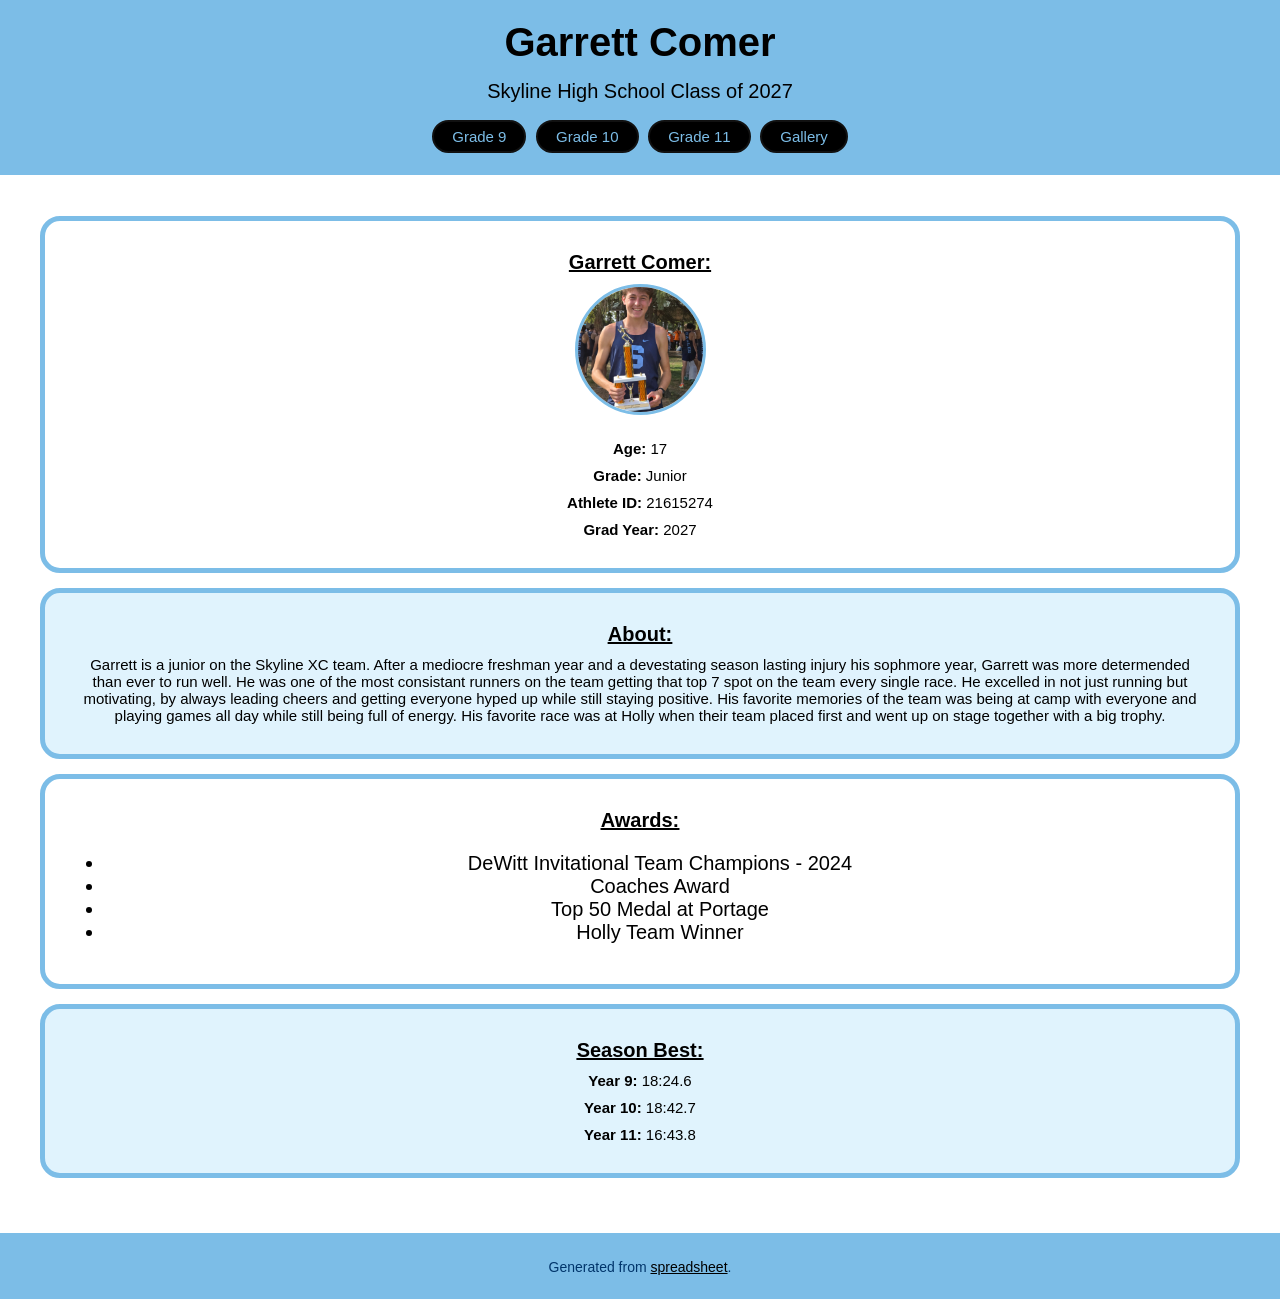
<file: index.html>
<!DOCTYPE html>
<html lang="en">
<head>
<meta charset="UTF-8">
<meta name="viewport" content="width=device-width, initial-scale=1.0">
<title>Garrett Comer - Home</title>
<link rel="stylesheet" href="css/style.css">
</head>
<!-- Header including Garrett's name, high school, and nav content-->
<header id="header">
    <a href="index.html" class="site-title-link">
        <h1>Garrett Comer</h1>
    </a>
    <p>Skyline High School Class of 2027</p>
    <nav>
        <a href="grade9.html">Grade 9</a>
        <a href="grade10.html">Grade 10</a>
        <a href="grade11.html">Grade 11</a>
        <a href="gallery.html">Gallery</a>

    </nav>
</header>
<!-- Cards - Garrett Deatils, About, Awards, SB Times -->
<main>
    <article class="card">
        <h2>Garrett Comer:</h2>
        <img src="images/coverphoto.jpg" alt="Garrett Comer">
        <p><strong>Age:</strong> 17</p>
        <p><strong>Grade:</strong> Junior</p>
        <p><strong>Athlete ID:</strong> 21615274</p>
        <p><strong>Grad Year:</strong> 2027</p>
    </article>

    <article class="card">
        <h2><u>About:</u></h2>
        <p>Garrett is a junior on the Skyline XC team. After a mediocre freshman year and a devestating season lasting injury his sophmore year, Garrett was more determended than ever to run well. He was one of the most consistant runners on the team getting that top 7 spot on the team every single race. He excelled in not just running but motivating, by always leading cheers and getting everyone hyped up while still staying positive. His favorite memories of the team was being at camp with everyone and playing games all day while still being full of energy. His favorite race was at Holly when their team placed first and went up on stage together with a big trophy.</p>
    </article>

    <article class="card">
        <h2><u>Awards:</u></h2>
            <ul>
                <li>DeWitt Invitational Team Champions - 2024</li>
                <li>Coaches Award</li>
                <li>Top 50 Medal at Portage</li>
                <li>Holly Team Winner</li>
            </ul>
    </article>

    <article class="card">
        <h2><u>Season Best:</u></h2>
        <p><strong>Year 9:</strong> 18:24.6</p>
        <p><strong>Year 10:</strong> 18:42.7</p>
        <p><strong>Year 11:</strong> 16:43.8</p>
    </article>

</main>
<!-- Footer showing where info was collected from -->
<footer>
    <p>Generated from <a href="https://docs.google.com/spreadsheets/d/1E5z5sSROgrBVfQeoR7W3uB8sPbZ6pSRWLBxRl7_Ggk0/edit?gid=156980597#gid=156980597">spreadsheet</a>.</p>
</footer>
</html>
</file>
<file: css/style.css>
/*Sets font, color, and background for the whole site. Resets the margin and padding for mobile first display*/
html,
body {
  margin: 0;
  padding: 0;
  font-family: Arial, Verdana, sans-serif; /* Ensures that there's backup fonts*/
  color: #000000;
  background: #ffffff;
}


/* Dark Mode */
/*Utilized https://developer.mozilla.org/en-US/docs/Web/CSS/Reference/At-rules/@media/prefers-color-scheme#:~:text=to%20see%20ads?-,Embedded%20elements,be%20overridden%20to%20dark%20colors and Chatgpt to learn how to format my prefer color scheme methodology in my code and understand how to use "!important" to override the current styling and priorize the color mode (in addition to this: https://www.w3schools.com/css/css_important.asp) */
@media (prefers-color-scheme: dark) {
  body {
    background: #191b1c !important;
    color: #ffffff !important;
  }
  
  header, footer{
    color: #ffffff !important;
    border-color: #ffffff !important;
  }

  h1, p{
    color: #000000 !important;
  }

  .card {
    background: #2b2b2b !important;
    color: #ffffff !important;
  }

  .card h2 {
    color: #ffffff !important;
  }

  .card p{
    color: #ffffff !important;
  }

  nav a{
    color: #ffffff !important;
  }
  nav a.active {
    color: #000000 !important;
  }

  .card:nth-child(even) {
    background: #313334 !important;
  }    
  }


/* High Contrast */
/*Utilized https://developer.mozilla.org/en-US/docs/Web/CSS/Reference/At-rules/@media/prefers-contrast#:~:text=HTML,User%20preferences and Chatgpt to learn how to format my prefer contrast methodology in my code*/
@media (prefers-contrast: more) {
  body, header, .card, footer {
    background: #ffffff !important;
    color: #000000 !important;
    border: 2px solid #000000 !important;
 }

 a:focus{
   outline: 2px solid #000000 !important;
   color: #000000 !important;
 }

 a:hover {
  outline: 2px solid #000000 !important;
  color: #000000 !important;
}

  nav a {
    color: #000000 !important;
    background: #ffffff !important;
    border: 1px solid #000000 !important;
 }
}


/* Reduced motion turns off animations and transitions for accessibility accomodations */
/*Utilized https://developer.mozilla.org/en-US/docs/Web/CSS/Reference/At-rules/@media/prefers-reduced-motion to understand */
@media (prefers-reduced-motion: reduce) {
 * {
    animation: none;
    transition: none;
 }
}


/* Header */
header {
  background: #7cbde7; /*Primary*/
  padding: 20px;
  text-align: center;
  border-bottom: 1px solid #fff;
  position: sticky;
  top: 0; 
  z-index: 100; /*Ensure the header is priority within the positioning order*/
  animation: fadeIn 0.8s;
}
/* Header section will fade in via animation */
@keyframes fadeIn {
  from { opacity: 0; }
  to   { opacity: 1; }
}

/* Header Text */
header h1 {
  margin: 0;
  font-size: 40px;
  color: #000000;
}
header p {
  margin: 15px;
  font-size: 20px;
  color: #000000;
}


/* Nav */
nav {
  margin-top: 15px;
}

.site-title-link {
  text-decoration: none;
  color: inherit;
}

/* Grade & Gallery Nav */
nav a {
  display: inline-block;
  background: #000000;
  color: #7cbde7;
  text-decoration: none; /*removes underline from link*/
  padding: 6px 18px;
  border-radius: 20px;
  margin: 2px;
  font-size: 15px;
  border: 2px solid #111111;
  transition: all .5s;
}
/*Nav button state when selected*/
nav a.active {
  background: #7cbde7;
  color: #000000;
}

/* Hover state of nav button */
nav a:hover {
  background: #ffffff;
  color: #000000;
 }

/* Outline of the tab (accessible) navigation */
nav a:focus-visible {
  outline: 5px solid #ffffff;
/*Places the outline outside of the border of the focused state - learned this via https://developer.mozilla.org/en-US/docs/Web/CSS/Reference/Properties/outline-offset#:~:text=The%20CSS%20%60outline%2Doffset%60%20property%20sets%20the%20amount,%60initial%60%20*%20%60revert%60%20*%20%60revert%2Dlayer%60%20*%20%60unset%60*/
  outline-offset: 2px;
}


/* Main & Cards */
main {
  padding: 40px;
}

/* Card Layout & Colors */
.card {
  background: #ffffff;
  border-radius: 20px;
 /*Spacing between cards*/ 
  margin-bottom: 15px;
  padding: 20px;
  text-align: center;
  border: 5px solid #7cbde7;
  animation: slideUp 0.8s;
}
 @keyframes slideUp {
  from {
    opacity: 0;
    transform: translateY(25px); /*Start 25px below the original positioning*/
  }
  to {
    opacity: 1;
    transform: translateY(0); /*End at the original position*/
  }
}

/* Alternating background to add depth to main section*/
.card:nth-child(even) {
  background: #e0f3fd;
}


/* Card Title */
.card h2 {
  font-size: 20px;
  margin: 10px 0px;
  color: #000000;
  font-weight: bold;
  text-decoration: underline;
}


/* Card Image */
.card img {
  width: 125px;
  height: 125px;
  object-fit: cover; /*Learned via https://www.w3schools.com/css/css3_object-fit.asp*/
  border-radius: 100%;
  border: 3px solid #7cbde7;
  margin-bottom: 10px;
}


/* Card Details */
.card p {
  margin: 10px;
  font-size: 15px;
}


/* Meet Results */
.card a {
  padding: 5px;
  border-radius: 10px;
  background: #7cbde7;
  color: #000000;
  font-size: 15px;
  text-decoration: none;
  border: 2px solid black;
}

/* Hover state of nav button */
.card a:hover {
  background: #ffffff;
  color: #000000;
  text-decoration: underline;
  outline: 2px solid #000000;
}

/* Outline of the tab (accessible) navigation */
.card a:focus-visible {
  background: #ffffff;
  color: #000000;
  text-decoration: underline;
  outline: 2px solid #000000;
 }


/* Footer */
footer {
  text-align: center;
  background: #7cbde7;
  padding: 10px 0;
  font-size: 14px;
  color: #00356b;
  border-top: 2px solid #7cbde7;
}
/*Footer Link*/
footer a {
  color: #000000;
  text-decoration: underline;
}
/*Outline of the tab (accessible) navigation */
footer a:focus-visible {
  outline: 2px solid #fff;
}


/* Responsive font sizing techniques - learned via https://developer.mozilla.org/en-US/docs/Web/CSS/Reference/Values/clamp*/
/* clamp (min, preferred, max) */
body {
  font-size: clamp(16px, 2vw, 20px);
}

/*Gallery Grid*/
.gallery-grid {
  display: grid;
  grid-template-columns: 1fr;   /* Ensures 1 image per row and that it takes up 100% of the row*/
  gap: 20px;
  padding: 20px;
  justify-items: center;
  animation: slideUp 0.8s;
}

.gallery-grid img {
  width: 95%;
  border-radius: 50px;
  object-fit: cover;
  transition: transform 0.3s;
}

/*Outline & Slightly Enlarge Image on Hover. Learned via https://developer.mozilla.org/en-US/docs/Web/CSS/Reference/Properties/transform*/
.gallery-grid img:hover {
  outline: 2px solid #7cbde7;
  transform: scale(1.02);
}

/*Learned via https://developer.mozilla.org/en-US/docs/Web/CSS/Reference/Properties/transform*/
.gallery-grid img:focus {
  transform: scale(1.02);
  outline: 3px solid #ffffff;
}

/*Utilized Chatgpt to understand how to add a route to the site header. Prompt: how to create a site title that links to a page? */
.site-title-link:hover h1{
  text-decoration: underline solid #000000;
  /* Thickens the underline for readability */
  text-decoration-thickness: 3px;
  /* Creates gap between bottom of text and the underline */
  text-underline-offset: 5px;
  transition: text-decoration 0.3s;
}

/*Utilized Chatgpt to understand how to add a route to the site header. Prompt: how to create a site title that links to a page? */
.site-title-link:focus h1 {
  text-decoration: underline solid #000000;
  /* Thickens the underline for readability */
  text-decoration-thickness: 3px;
  /* Creates gap between bottom of text and the underline */
  text-underline-offset: 5px;
  transition: text-decoration 0.3s;
}
</file>
